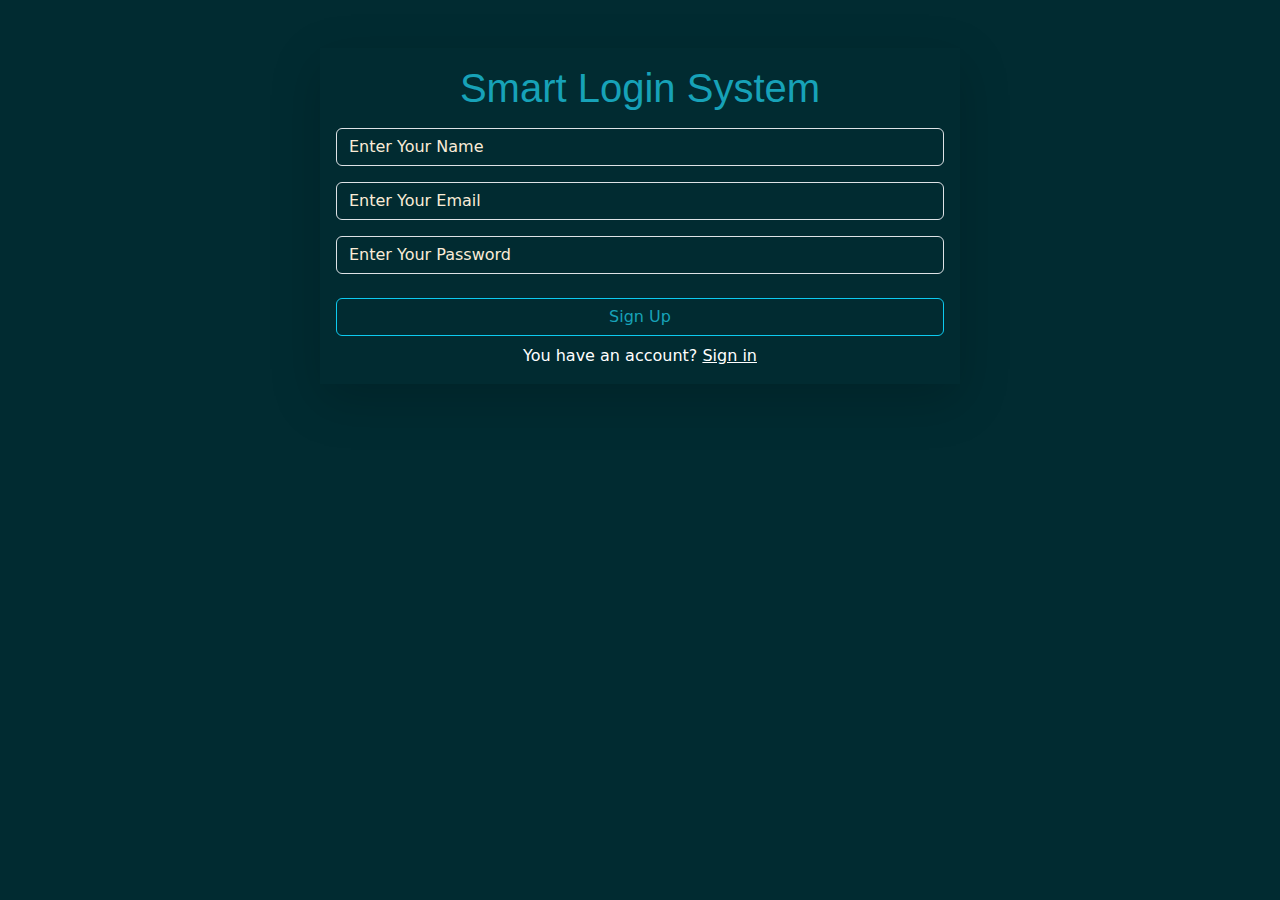
<file: up.html>
<!DOCTYPE html>
<html lang="en">
<head>
    <meta charset="UTF-8">
    <meta name="viewport" content="width=device-width, initial-scale=1.0">
    <link rel="stylesheet" href="./css/bootstrap.min.css">
    <link rel="stylesheet" href="./css/style.css">
    <title>Sign Up</title>
</head>
<body>

    <div class="container w-50 d-flex justify-content-center align-items-center mt-5 p-3 shadow-lg">
    <div class="ineer w-100 text-center" id="uppage">
        <h1>Smart Login System</h1>
        <input type="text" id="signName" class="form-control w-100 my-3 " placeholder="Enter Your Name">
        <small id="signNameError" class="text-danger d-none">Invalid Name</small>
        <input type="email" id="signEmail" class="form-control w-100 my-3 " placeholder="Enter Your Email">
        <small id="signEmailError" class="text-danger d-none">Invalid Email</small>
        <input type="password" id="signPass" class="form-control w-100 my-3" placeholder="Enter Your Password">
        <small id="signPassError" class="text-danger d-none">Invalid pass</small>
        <small id="inputError" class="text-danger d-none">Please Fill the Data!</small>
        <h4 class=" text-bg-success" id="Success"></h4>
        <button  class="btn text-center border-info w-100 my-2" id="signUp">Sign Up</button>
        <span class="text-white">You have an account? <a href="index.html" class="text-white" id="in">Sign in</a></span>
    </div>
    </div>

    <script src="./js/up.js"></script>
</body>
</html>
</file>
<file: css/style.css>
:root{
    --main-font: 'Titillium Web', sans-serif;
    --main-color: #012b31;
    --second-color: #17A2B8;
}
body{
    background-color:var(--main-color);
}
.container{
    background-color: var(--main-color);

}
.container .ineer h1{
    color:var(--second-color);
    font-family: var(--main-font);
}
.container .ineer input{
    background-color:var(--main-color);
    color: antiquewhite;
    
}
.container .ineer input::placeholder{
    color: antiquewhite;
    
}

.container button {
    transition: all 0.2s;
    color: var(--second-color);
}
.container button:hover {
    background-color: var(--second-color);
    color: white;
}
.navbar button{
    border:1px solid yellow;
    transition: all 0.5s;
    color: white;
}
.navbar button:hover{
    background-color: yellow;
    color: black;
}
</file>
